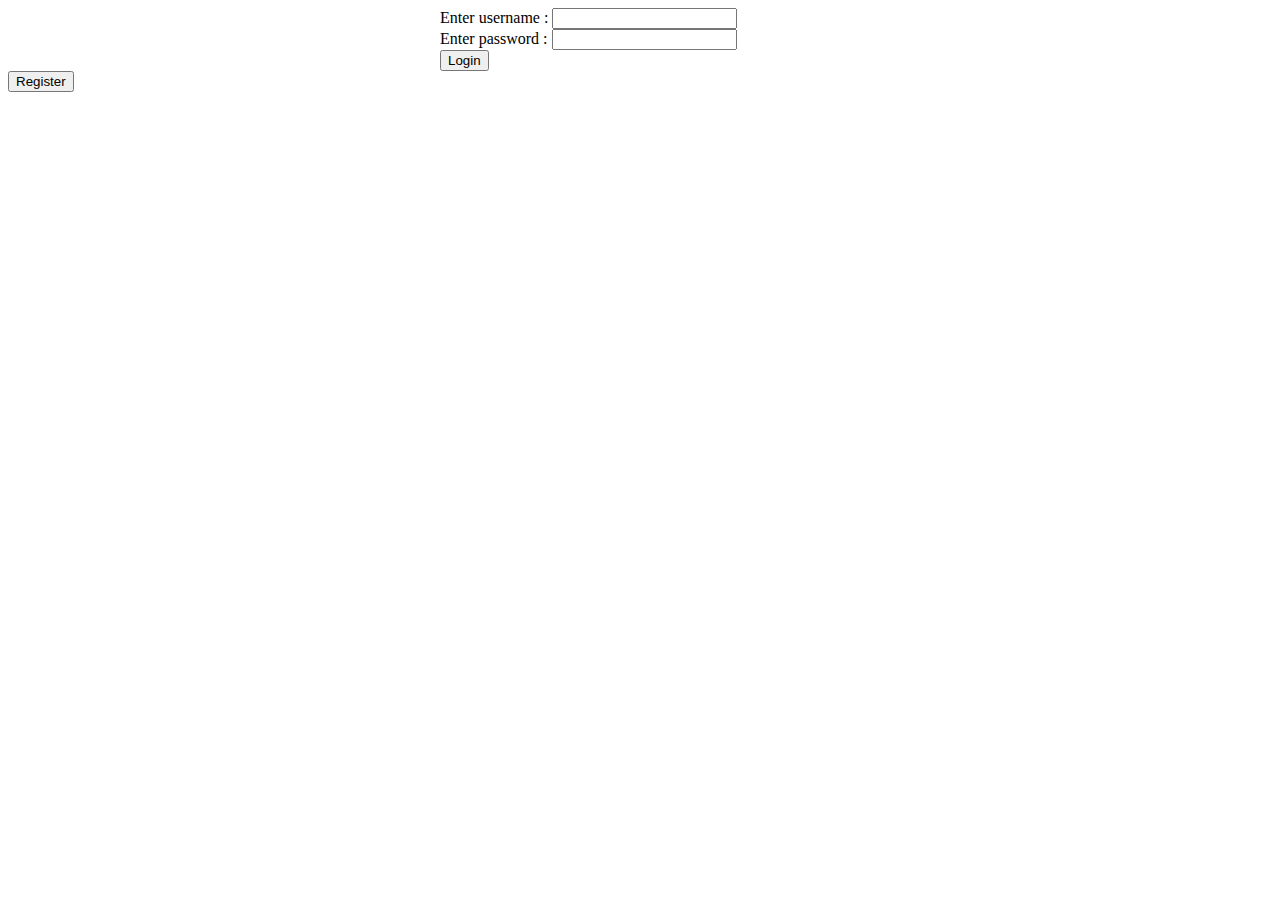
<file: src/main/webapp/index.html>
<!DOCTYPE html>

<html>
<head>
    <meta charset="UTF-8">
    <title>Snake Game</title>
    <style>
        form {
            margin-left: auto;
            margin-right: auto;
            width: 400px;
        }
    </style>
</head>
<body>
<form action="user/login" method="post">
    Enter username : <label>
    <input type="text" name="username">
</label> <BR>
    Enter password : <label>
    <input type="password" name="password">
</label> <BR>
    <input type="submit" value="Login"/>
</form>
<button onclick="window.location.href='/snake_game_war_exploded/register'">Register</button>
</body>
</html>
</file>
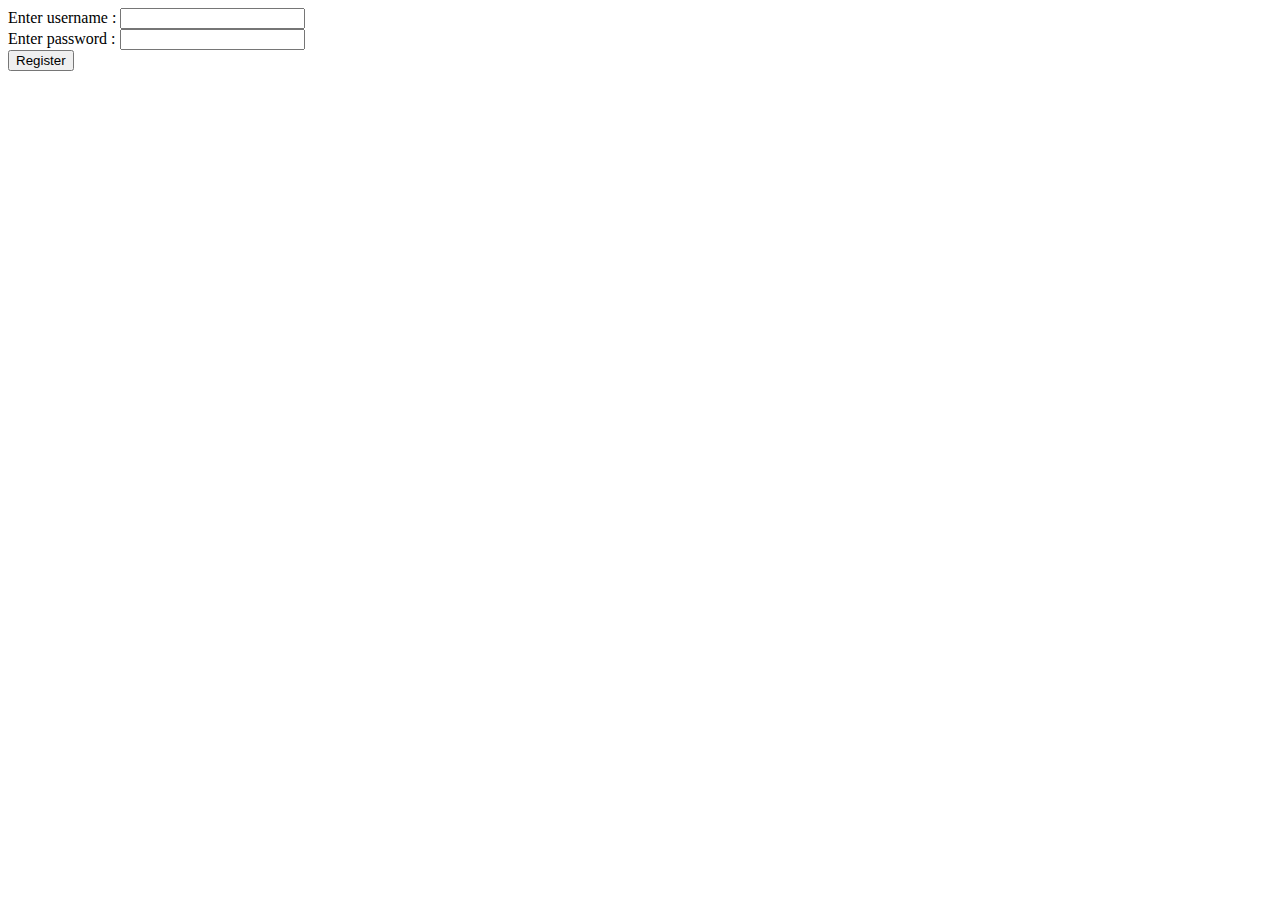
<file: src/main/webapp/register.html>
<!DOCTYPE html>
<html lang="en">
<head>
    <meta charset="UTF-8">
    <title>Register</title>
</head>
<body>
<form action="user/register" method="post">
    Enter username : <label>
    <input type="text" name="username">
</label> <BR>
    Enter password : <label>
    <input type="password" name="password">
</label> <BR>
    <input type="submit" value="Register"/>
</form>
</body>
</html>
</file>
